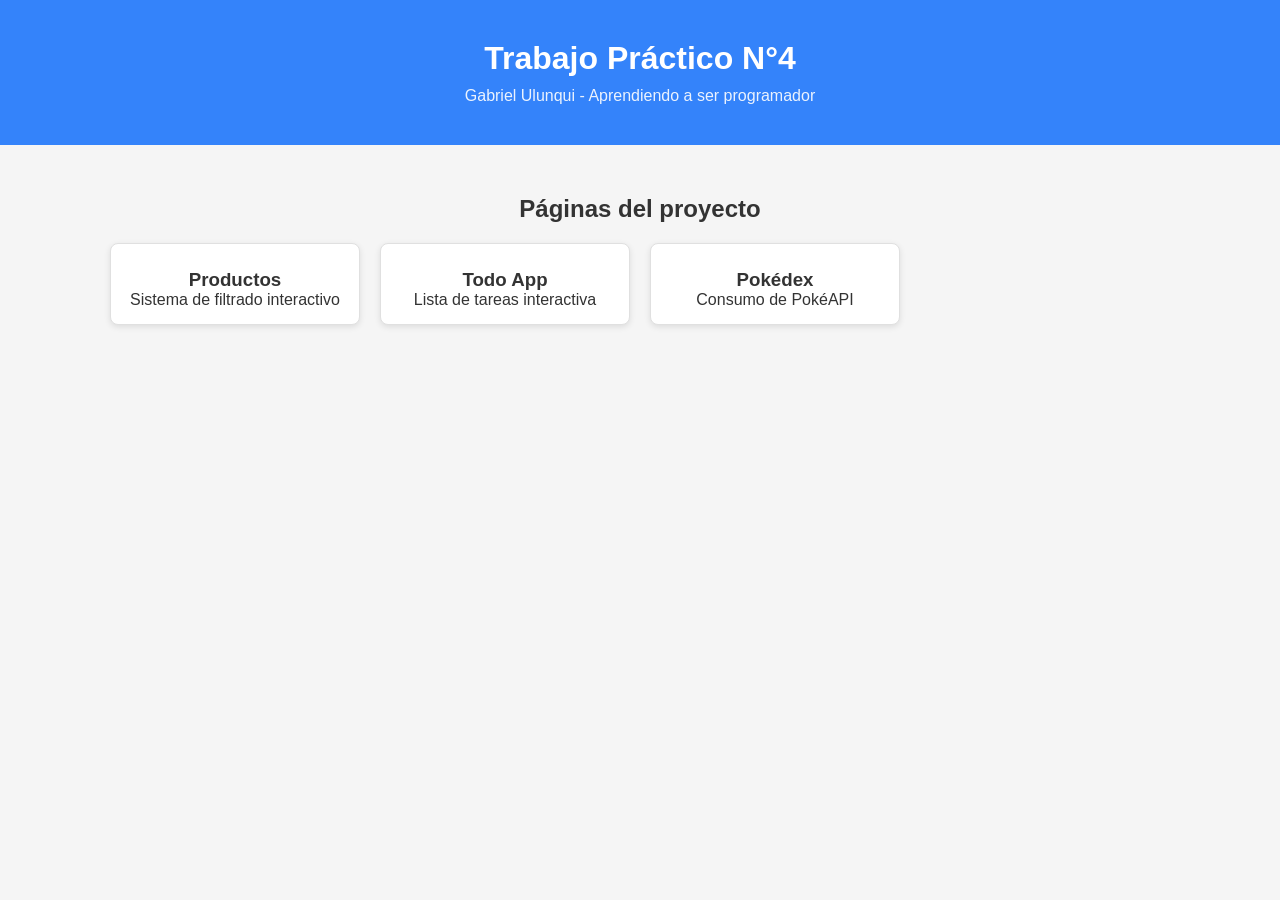
<file: index.html>
<!DOCTYPE html>
<html lang="es">
<head>
    <meta charset="UTF-8">
    <meta name="viewport" content="width=device-width, initial-scale=1.0">
    <title>TP4 - Programador Junior</title>
    <link rel="stylesheet" href="css/app.css">
</head>
<body>

    <header class="header-index">
        <h1>Trabajo Práctico N°4</h1>
        <p class="subtitulo">Gabriel Ulunqui - Aprendiendo a ser programador</p>
    </header>

    <main class="container">
        <h2 class="seccion-titulo">Páginas del proyecto</h2>

        <div class="grid" id="menu">
            <a href="Producto.html" class="card">
                <h3>Productos</h3>
                <p>Sistema de filtrado interactivo</p>
            </a>

            <a href="todo.html" class="card">
                <h3>Todo App</h3>
                <p>Lista de tareas interactiva</p>
            </a>

            <a href="api-demo.html" class="card">
                <h3>Pokédex</h3>
                <p>Consumo de PokéAPI</p>
            </a>
        </div>
    </main>

</body>
</html>
</file>
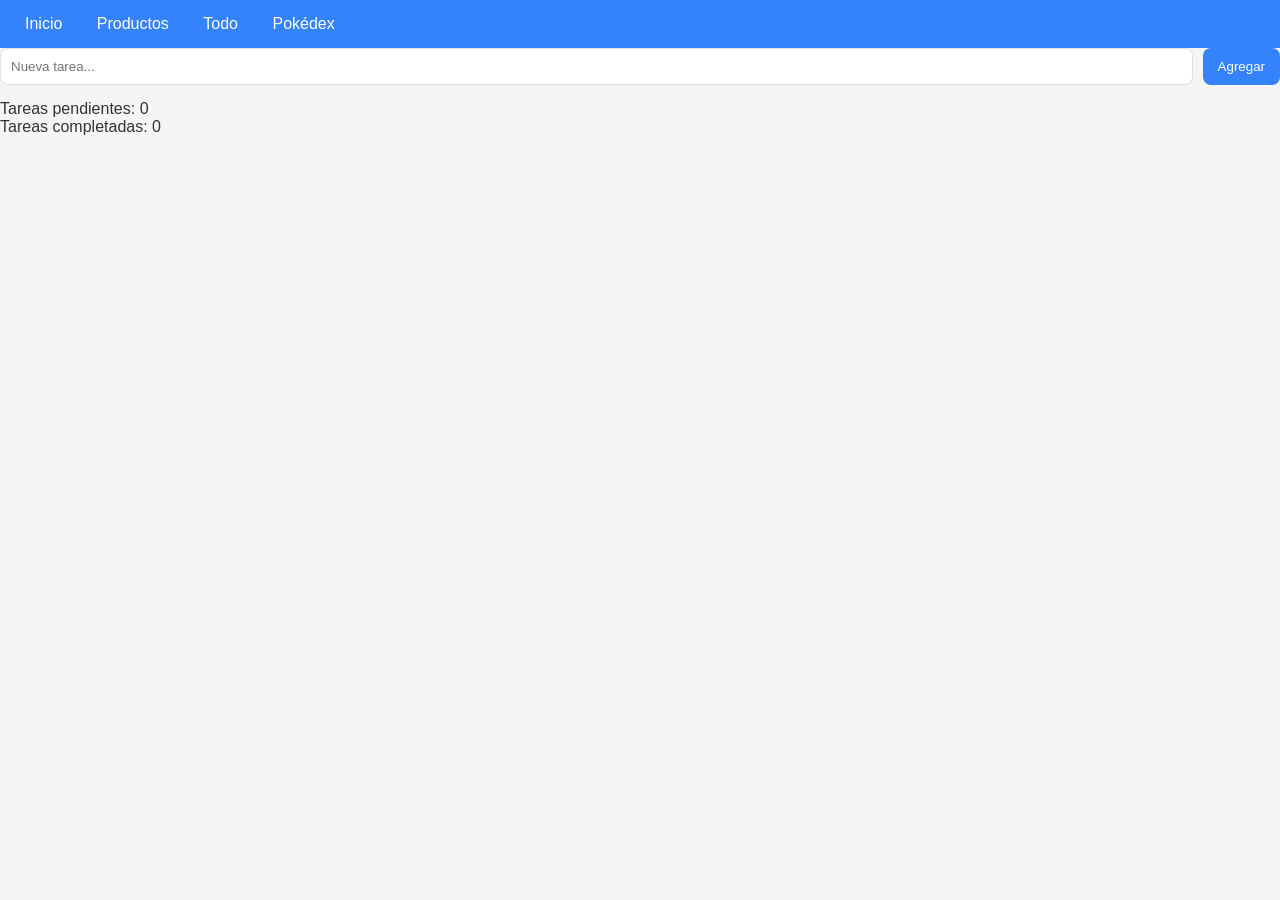
<file: todo.html>
<!DOCTYPE html>
<html lang="en">
<head>
    <meta charset="UTF-8">
    <meta name="viewport" content="width=device-width, initial-scale=1.0">
    <link rel="stylesheet" href="css/app.css">
    <title>Todo</title>
</head>
<body>
    <nav>
    <a href="index.html">Inicio</a>
    <a href="productos.html">Productos</a>
    <a href="todo.html">Todo</a>
    <a href="api-demo.html">Pokédex</a>
    </nav>

    <div class="todo-container">
    <form id="form-tareas">
        <input type="text" id="inputTarea" placeholder="Nueva tarea...">
        <button type="submit">Agregar</button>
    </form>

    <p id="contador">Tareas pendientes: 0</p>
    <p id="contador-completadas">Tareas completadas: 0</p>

    <ul id="lista-tareas"></ul>
    </div>

    <script src="js/todo.js"></script>
</body>
</html>
</file>
<file: css/app.css>
:root {
    --color-primario: #3483fa;
    --color-primario-oscuro: #2968c8;

    --color-fondo: #f5f5f5;
    --color-superficie: #ffffff;

    --color-texto: #333;
    --color-texto-secundario: #666;

    --color-borde: #e0e0e0;

    --color-error-bg: #ffe5e5;
    --color-error: #d32f2f;

    --color-vacio: #999;

    --border-radius: 8px;
    --sombra: 0 2px 6px rgba(0,0,0,0.1);
    --transicion: all 0.2s ease;
}


* {
    box-sizing: border-box;
    margin: 0;
    padding: 0;
}

body {
    font-family: Arial, sans-serif;
    background-color: var(--color-fondo);
    color: var(--color-texto);
}


nav {
    background-color: var(--color-primario);
    padding: 15px;
}

nav a {
    color: white;
    text-decoration: none;
    margin-right: 10px;
    padding: 6px 10px;
    border-radius: 4px;
    transition: var(--transicion);
}

nav a:hover {
    background-color: var(--color-primario-oscuro);
}


.container {
    max-width: 1100px;
    margin: 30px auto;
    padding: 20px;
}


input[type="text"],
input[type="search"],
select {
    width: 100%;
    padding: 10px;
    border: 1px solid var(--color-borde);
    border-radius: var(--border-radius);
    transition: var(--transicion);
}

input:focus,
select:focus {
    outline: none;
    border-color: var(--color-primario);
    box-shadow: 0 0 0 2px rgba(52,131,250,0.2);
}


button {
    background-color: var(--color-primario);
    color: white;
    border: none;
    padding: 10px 15px;
    border-radius: var(--border-radius);
    cursor: pointer;
    transition: var(--transicion);
}

button:hover {
    background-color: var(--color-primario-oscuro);
}


.grid {
    display: grid;
    grid-template-columns: repeat(auto-fill, minmax(200px, 1fr));
    gap: 20px;
}


.card {
    background: var(--color-superficie);
    border: 1px solid var(--color-borde);
    border-radius: var(--border-radius);
    padding: 15px;
    box-shadow: var(--sombra);
    transition: var(--transicion);
    text-align: center;
}

.card:hover {
    transform: translateY(-4px);
    box-shadow: 0 6px 12px rgba(0,0,0,0.15);
}

.card img {
    width: 100px;
    height: 100px;
}

.card h3 {
    margin-top: 10px;
    text-transform: capitalize;
}

.card span {
    color: var(--color-texto-secundario);
    font-size: 14px;
}


.header-index {
    background: var(--color-primario);
    color: white;
    text-align: center;
    padding: 40px 20px;
}

.subtitulo {
    margin-top: 10px;
    opacity: 0.9;
}

.seccion-titulo {
    margin-bottom: 20px;
    text-align: center;
}

#menu a {
    text-decoration: none;
    color: inherit;
}


.layout {
    display: grid;
    grid-template-columns: 250px 1fr;
    gap: 20px;
    max-width: 1200px;
    margin: 20px auto;
    padding: 0 20px;
}

.sidebar {
    background: var(--color-superficie);
    padding: 15px;
    border-radius: var(--border-radius);
    box-shadow: var(--sombra);
    height: fit-content;
}

.filtro-grupo {
    margin-top: 15px;
}

.btn-reset {
    margin-top: 20px;
    width: 100%;
}

#contenedor {
    display: grid;
    grid-template-columns: repeat(auto-fill, minmax(220px, 1fr));
    gap: 20px;
}

#form-tareas {
    display: flex;
    gap: 10px;
    margin-bottom: 15px;
}

#inputTarea {
    flex: 1;
}

#lista-tareas li {
    display: flex;
    justify-content: space-between;
    align-items: center;
    background: var(--color-superficie);
    border: 1px solid var(--color-borde);
    padding: 10px;
    border-radius: var(--border-radius);
    margin-top: 10px;
    box-shadow: var(--sombra);
}

#lista-tareas li div {
    display: flex;
    align-items: center;
    gap: 10px;
}

#lista-tareas input[type="checkbox"] {
    width: 16px;
    height: 16px;
}

#lista-tareas span {
    font-size: 14px;
}

.completada span {
    text-decoration: line-through;
    opacity: 0.6;
}

#lista-tareas button {
    background-color: crimson;
    padding: 6px 10px;
    font-size: 12px;
}


.loading {
    text-align: center;
    animation: parpadeo 1s infinite alternate;
}

@keyframes parpadeo {
    from { opacity: 0.4; }
    to { opacity: 1; }
}

.error {
    background-color: var(--color-error-bg);
    color: var(--color-error);
    border: 1px solid var(--color-error);
    padding: 10px;
    border-radius: var(--border-radius);
    text-align: center;
}

.vacio {
    text-align: center;
    color: var(--color-vacio);
    padding: 20px;
}


@media (max-width: 768px) {
    .layout {
        grid-template-columns: 1fr;
    }

    .container {
        padding: 10px;
    }
}
</file>
